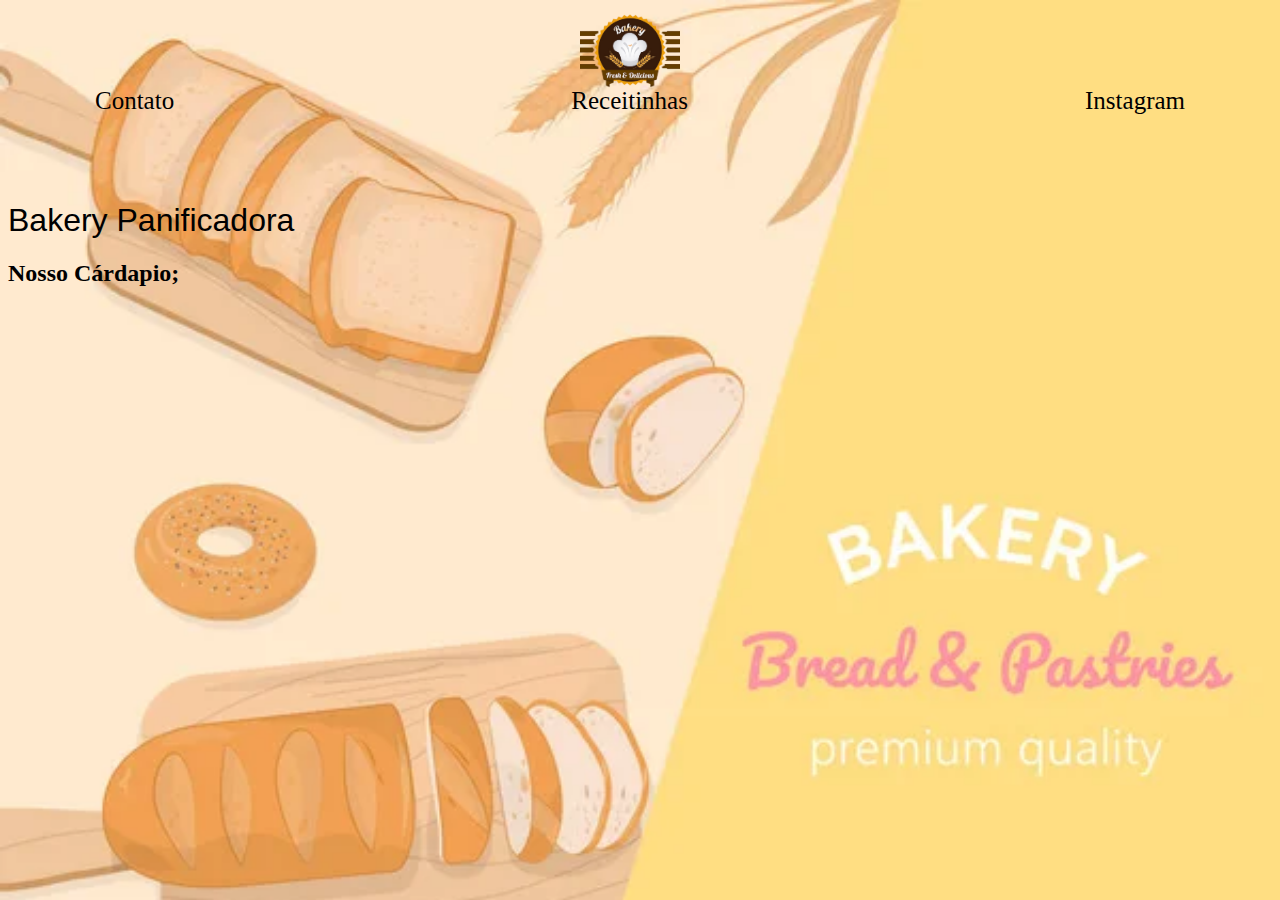
<file: index.html>
<!DOCTYPE html>
<html lang="PR-BR">
<head>
    <meta charset="UTF-8">
    <meta http-equiv="X-UA-Compatible" content="IE=edge">
    <meta name="viewport" content="width=device-width, initial-scale=1.0">
    <title>Document</title>
    <link rel="stylesheet" type="text/css" href="style.css">
    <style>
       .LogoM{
    width: 100px;
    position: relative;
    top: 0px;
    left: 580px;
    position: absolute;
       }
</style>
</head>
<body>
    <header>
        <div class="content">
            <nav>
              <ul>
                <li>
                    <a class="CorTextNav"href="contato.html">Contato</a></li>
                <li>
                    <a class="CorTextNav"href="Receitinhas.html">Receitinhas</a>
                <li>
                    <a class="CorTextNav"href="Insta.html">Instagram</a>
                </li>    
              </ul>
            </nav>
        </div>
        <img class="LogoM" src="design-de-padaria_24908-54600-removebg-preview.png">
    </header>
    <h1 class="Titul" > Bakery Panificadora</h1>
    <h2>Nosso Cárdapio;</h2>
</body>
</html>
</file>
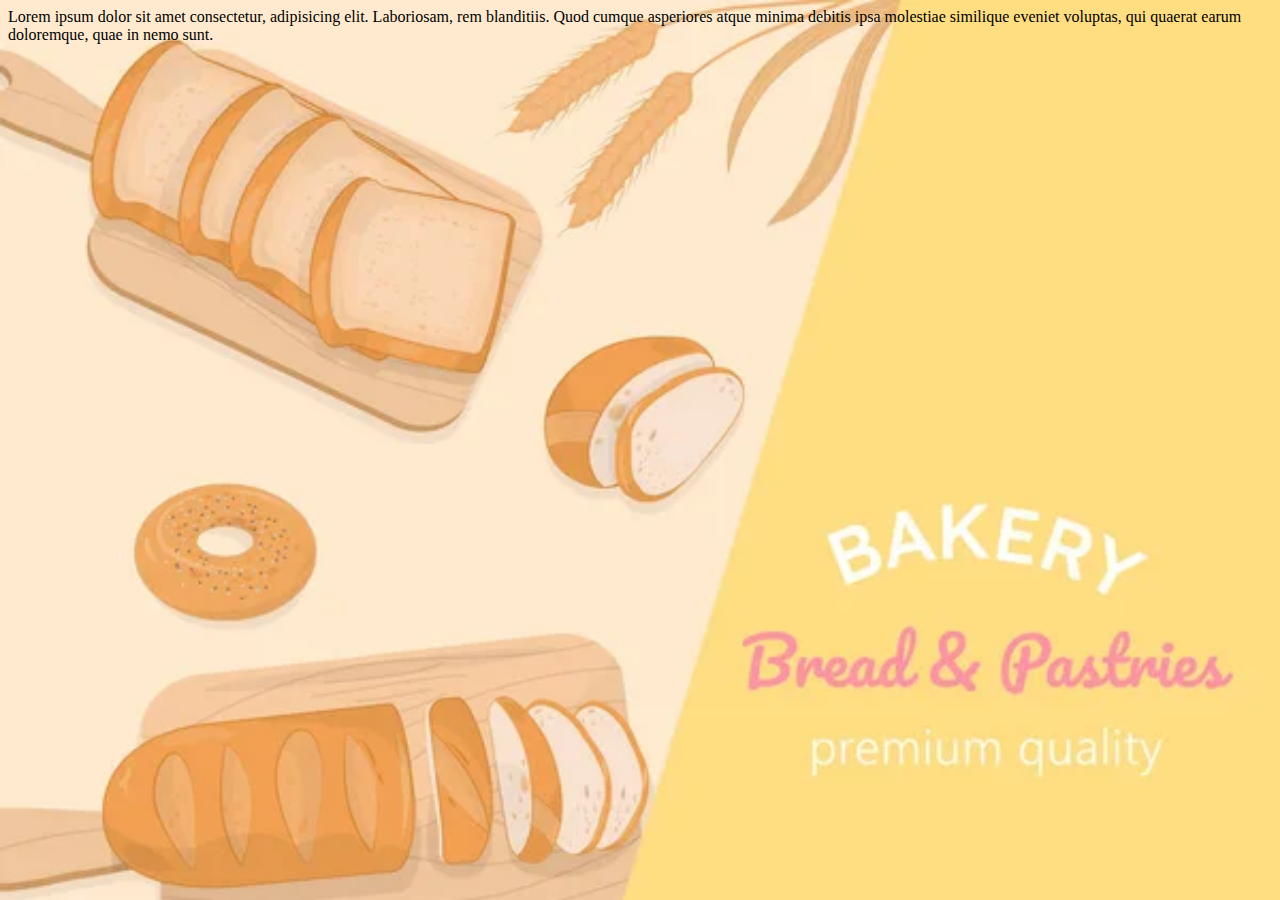
<file: contato.html>
<!DOCTYPE html>
<html lang="en">
<head>
    <meta charset="UTF-8">
    <meta http-equiv="X-UA-Compatible" content="IE=edge">
    <meta name="viewport" content="width=device-width, initial-scale=1.0">
    <title>Contato</title>
    <link rel="stylesheet" href="contato.css">
</head>

<body>
    Lorem ipsum dolor sit amet consectetur, adipisicing elit. Laboriosam, rem blanditiis. Quod cumque asperiores atque minima debitis ipsa molestiae similique eveniet voluptas, qui quaerat earum doloremque, quae in nemo sunt.
    
</body>
</html>
</file>
<file: style.css>
ul{
    list-style-type: none;
    padding: 55px;
    display: flex;
    justify-content: center;
    justify-content: space-between ;
    font-size: 25px;
    margin: 32px;
    
}
.CorTextNav{
    text-decoration: none;
    color: black;
}

body{
    background-color: blanchedalmond;
    background-image: url(depositphotos_610959444-stock-illustration-bakery-bread-template-design-with.jpg);
    background-repeat: no-repeat;
    background-attachment: fixed;
    background-size:cover;
}
.Titul{
    font-family: Arial, Helvetica, sans-serif;
    font-weight: 500;
}
</file>
<file: contato.css>
body{
    background-image: url(depositphotos_610959444-stock-illustration-bakery-bread-template-design-with.jpg);
    background-repeat: no-repeat;
    background-attachment: fixed;
    background-size: 100%;
}
</file>
